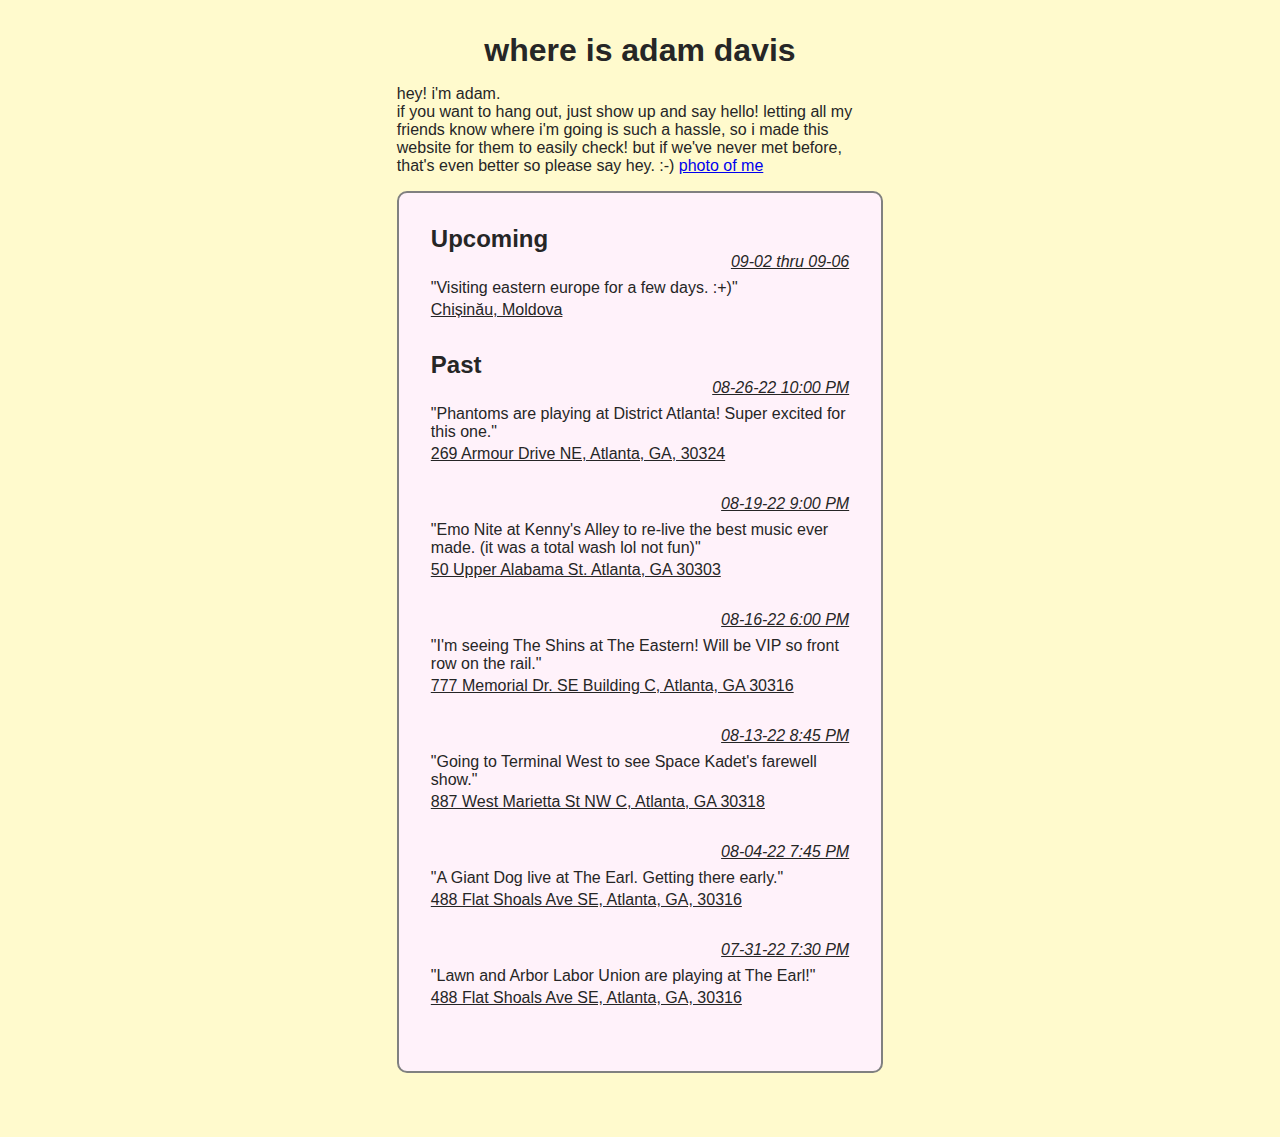
<file: public/index.html>
<!DOCTYPE html>
<html lang="en">
<head>
    <meta charset="UTF-8">
    <meta http-equiv="X-UA-Compatible" content="IE=edge">
    <meta name="viewport" content="width=device-width, initial-scale=1.0">
    <link rel="stylesheet" href="./styles/Main.css">
    <title>where is adam davis</title>
</head>
<body>
    <main>
        <div id="CenterColumn">
            <div id="Info">
                <h1>where is adam davis</h1>
                hey! i'm adam. <br>
                if you want to hang out, just show up and say hello! letting all my friends 
                know where i'm going is such a hassle, so i made this website 
                for them to easily check! but if we've never met before, that's
                even better so please say hey. :-) <a href="./images/me.png">photo of me</a>
            </div>
            <div id="UpcomingEntries">
                <h2>Upcoming</h2>
                <div class="entry">
                    <div class="entry">
                    <div class="entry-date"> <span>09-02 thru 09-06</span> </div>
                    <div class="entry-main">
                        <p>"Visiting eastern europe for a few days. :+)"</p>
                    </div>
                    <div class="entry-location">
                        <span>Chișinău, Moldova</span>
                    </div>
                </div>
                </div>

                <h2>Past</h2>
                <div class="entry">
                    <div class="entry">
                    <div class="entry-date"> <span>08-26-22 10:00 PM</span> </div>
                    <div class="entry-main">
                        <p>"Phantoms are playing at District Atlanta! Super excited for this one."</p>
                    </div>
                    <div class="entry-location">
                        <span>269 Armour Drive NE, Atlanta, GA, 30324</span>
                    </div>
                </div>
                <div class="entry">
                    <div class="entry-date"> <span>08-19-22 9:00 PM</span> </div>
                    <div class="entry-main">
                        <p>"Emo Nite at Kenny's Alley to re-live the best music ever made. (it was a total wash lol not fun)"</p>
                    </div>
                    <div class="entry-location">
                        <span>50 Upper Alabama St. Atlanta, GA 30303</span>
                    </div>
                </div>
                <div class="entry">
                    <div class="entry-date"> <span>08-16-22 6:00 PM</span> </div>
                    <div class="entry-main">
                        <p>"I'm seeing The Shins at The Eastern! Will be VIP so front row on the rail."</p>
                    </div>
                    <div class="entry-location">
                        <span>777 Memorial Dr. SE Building C, Atlanta, GA 30316</span>
                    </div>
                </div>

                <div class="entry">
                    <div class="entry-date"> <span>08-13-22 8:45 PM</span> </div>
                    <div class="entry-main">
                        <p>"Going to Terminal West to see Space Kadet's farewell show."</p>
                    </div>
                    <div class="entry-location">
                        <span>887 West Marietta St NW C, Atlanta, GA 30318</span>
                    </div>
                </div>

                <div class="entry">
                    <div class="entry-date"> <span>08-04-22 7:45 PM</span> </div>
                    <div class="entry-main">
                        <p>"A Giant Dog live at The Earl. Getting there early."</p>
                    </div>
                    <div class="entry-location">
                        <span>488 Flat Shoals Ave SE, Atlanta, GA, 30316</span>
                    </div>
                </div>

                <div class="entry">
                    <div class="entry-date"> <span>07-31-22 7:30 PM</span> </div>
                    <div class="entry-main">
                        <p>"Lawn and Arbor Labor Union are playing at The Earl!"</p>
                    </div>
                    <div class="entry-location">
                        <span>488 Flat Shoals Ave SE, Atlanta, GA, 30316</span>
                    </div>
                </div>
            </div>
        </div>
    </main>

    <!-- Goat Counter Analytics -->
    <script data-goatcounter="https://where-is-adam-davis.goatcounter.com/count" async src="//gc.zgo.at/count.js"></script>
</body>
</html>
</file>
<file: public/styles/Main.css>
* {
  margin: 0;
  padding: 0;
  box-sizing: border-box;
}

html {
  font-family: Arial, Helvetica, sans-serif;
  background: lemonchiffon;
}

main {
  min-height: 100vh;
  width: 100%;
  background-color: lemonchiffon;
  color: rgb(38, 38, 38);
  padding: 2rem;
  padding-bottom: 4rem;
}

#Info {
  margin-bottom: 1rem;
}
#Info h1 {
  text-align: center;
  margin-bottom: 1rem;
}

#CenterColumn {
  width: 40%;
  margin: auto;
}

#UpcomingEntries {
  border: 2px solid gray;
  border-radius: 10px;
  padding: 2rem;
  background-color: rgb(255, 242, 250);
}
#UpcomingEntries .entry {
  margin-bottom: 2rem;
}
#UpcomingEntries .entry-main {
  margin-bottom: 0.25rem;
}
#UpcomingEntries .entry-date {
  width: 100%;
  text-align: right;
  margin-bottom: 0.5rem;
}
#UpcomingEntries .entry-date span {
  text-decoration: underline;
  font-style: italic;
}
#UpcomingEntries .entry-location {
  text-decoration: underline;
  margin-bottom: 0.25rem;
}

@media screen and (max-width: 997px) {
  #CenterColumn {
    width: 65%;
  }
}
@media screen and (max-width: 689px) {
  #CenterColumn {
    width: 80%;
  }
}
@media screen and (max-width: 533px) {
  main {
    padding-top: 3rem;
  }
  #Info h1 {
    text-align: left;
  }
  #CenterColumn {
    width: 95%;
  }
}
@media screen and (max-width: 447px) {
  main {
    padding: 1.5rem;
    padding-top: 3rem;
    padding-bottom: 4rem;
  }
  #CenterColumn {
    width: 100%;
  }
}/*# sourceMappingURL=Main.css.map */
</file>
